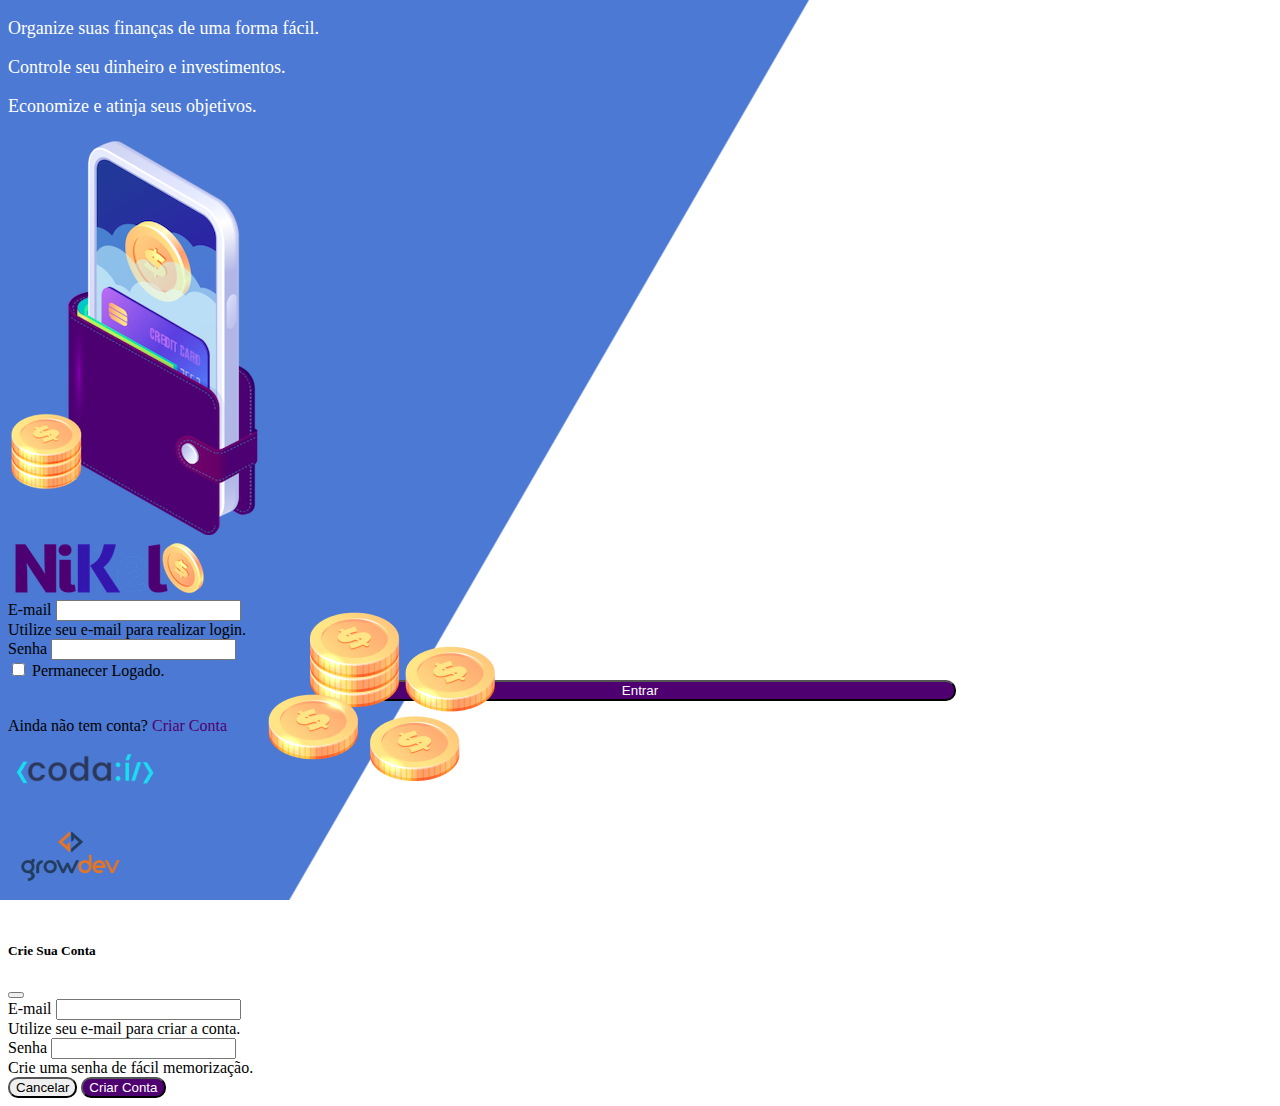
<file: index.html>
<!DOCTYPE html>
<html lang="pt">

<head>
    <meta charset="UTF-8">
    <meta http-equiv="X-UA-Compatible" content="IE=edge">
    <meta name="viewport" content="width=device-width, initial-scale=1.0">
    <title>NIKEL</title>
    <link href="http://cdn.jsdelivr.net/npm/bootstrap@5.1.3/dist/css/bootstrap.min.css" rel="stylesheet"
        integrity="sha384-1BmE4kWBq78iYhFldvKuhfTAU6auU8tT94WrHftjDbrCEXSU1oBoqyl2QvZ6jIW3" crossorigin="anonymous">
    <link rel="stylesheet" href="./css/styles.css">
</head>

<body id="login">
    <main>
        <div class="container">
            <div class="row vh-100">
                <div class="col d-flex justify-content-center my-5 flex-column">
                    <div class="text-login">
                        <p>Organize suas finanças de uma forma fácil.</p>
                        <p>Controle seu dinheiro e investimentos.</p>
                        <p> Economize e atinja seus objetivos.</p>
                        <div class="text-center">
                            <img src="./assets/images/pocket.png" alt="image pocket" class="img-fluid">
                            <img src="./assets/images/coins.png" alt="image coins"
                                class="img-fluid d-none d-md-inline coins">
                        </div>
                    </div>
                </div>
                <div class="col d-flex justify-content-center my-5 flex-column">
                    <div class="container">
                        <div class="row">
                            <div class="col">
                                <div class="text-center mb-3">
                                    <img src="./assets/images/nikel-logo.png" alt="nikel logo" class="img-fluid">
                                </div>
                            </div>
                        </div>
                        <div>
                        </div>
                        <div class="row">
                            <div class="col">
                                <div>
                                    <form id="login-form">
                                        <div class="mb-3">
                                            <label for="email-input" class="form-label">E-mail</label>
                                            <input type="email" class="form-control" id="email-input"
                                                aria-describedby="emailHelp" required>
                                            <div id="emailHelp" class="form-text">Utilize seu e-mail para realizar
                                                login.</div>
                                        </div>
                                        <div class="mb-3">
                                            <label for="password-input" class="form-label">Senha</label>
                                            <input type="password" class="form-control" id="password-input" required>
                                        </div>
                                        <div class="mb-3 form-check">
                                            <input type="checkbox" class="form-check-input" id= "session-check">
                                            <label class="form-check-label" for="session-check">Permanecer Logado.</label>
                                        </div>
                                        <div class="text-center">
                                            <button type="submit" class="btn button-login">Entrar</button>
                                        </div>
                                    </form>

                                </div>
                            </div>
                        </div>
                    </div>
                    <div class="row">
                        <div class="col">
                            <p id="link-conta" class="text-center mt-2 form-text" data-bs-toggle="modal"
                                data-bs-target="#register-modal">
                                Ainda não tem conta? <span class="link-default">Criar Conta</span></p>
                        </div>
                    </div>
                    <div class="row">
                        <div class="col">
                            <div class="text-center">
                                <img src="./assets/images/codai-logo.png" alt="codai-logo" class="img-fluid">

                            </div>
                        </div>
                    </div>
                    <div class="row">
                        <div class="col">
                            <div class="text-center">
                                <img src="./assets/images/growdev-logo.png" alt="grodev-logo" class="img-fluid">
                            </div>
                        </div>
                    </div>
                </div>
            </div>
            <!-- Modal -->
            <div class="modal fade" id="register-modal" tabindex="-1" aria-labelledby="exampleModalLabel"
                aria-hidden="true">
                <div class="modal-dialog">
                    <div class="modal-content">
                        <div class="modal-header">
                            <h5 class="modal-title" id="exampleModalLabel">Crie Sua Conta</h5>
                            <button type="button" class="btn-close" data-bs-dismiss="modal" aria-label="Close"></button>
                        </div>
                        <form id="create-form">
                            <div class="modal-body">
                                <div class="mb-3">
                                    <label for="email-create-input" class="form-label">E-mail</label>
                                    <input type="email" class="form-control" id="email-create-input"
                                        aria-describedby="emailHelp" required>
                                    <div id="emailHelp" class="form-text">Utilize seu e-mail para criar a conta.</div>
                                </div>
                                <div class="mb-3">
                                    <label for="password-create-input" class="form-label">Senha</label>
                                    <input type="password" class="form-control" id="password-create-input" required>
                                    <div id="emailHelp" class="form-text">Crie uma senha de fácil memorização.</div>
                                </div>

                                <div class="modal-footer">
                                    <button type="button" class="btn button-cancel"
                                        data-bs-dismiss="modal">Cancelar</button>
                                    <button type="submit" class="btn button-default">Criar Conta</button>
                                </div>
                        </form>
                    </div>

                </div>
            </div>
        </div>
    </main>
    <script src="http://cdn.jsdelivr.net/npm/bootstrap@5.1.3/dist/js/bootstrap.bundle.min.js"
        integrity="sha384-ka7Sk0Gln4gmtz2MlQnikT1wXgYsOg+OMhuP+IlRH9sENBO0LRn5q+8nbTov4+1p"
        crossorigin="anonymous"></script>
    <script src="./js/index.js"></script>
</body>

</html>
</file>
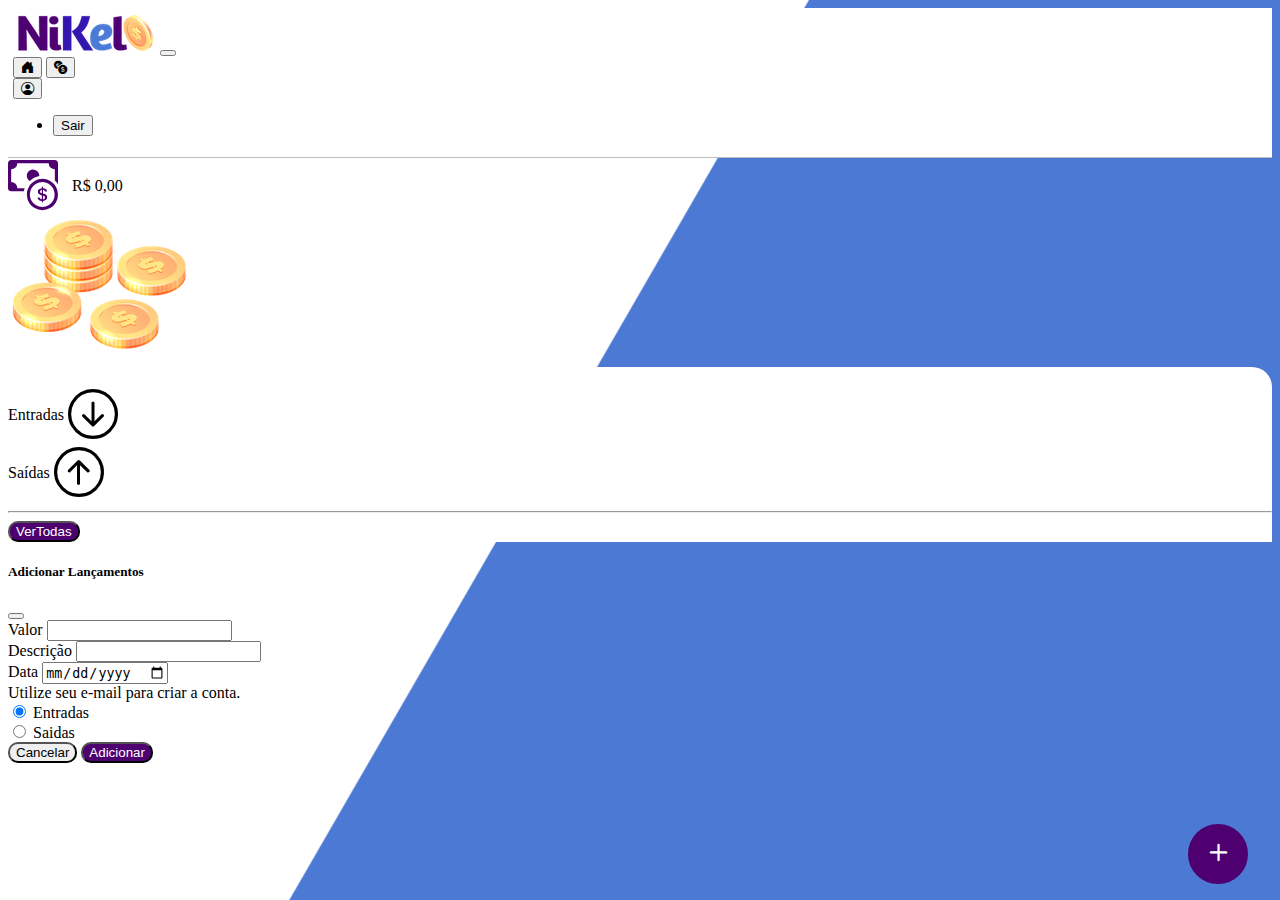
<file: home.html>
<!DOCTYPE html>
<html lang="pt">

<head>
    <meta charset="UTF-8">
    <meta http-equiv="X-UA-Compatible" content="IE=edge">
    <meta name="viewport" content="width=device-width, initial-scale=1.0">
    <title>NIKEL-HOME</title>
    <link href="http://cdn.jsdelivr.net/npm/bootstrap@5.1.3/dist/css/bootstrap.min.css" rel="stylesheet"
        integrity="sha384-1BmE4kWBq78iYhFldvKuhfTAU6auU8tT94WrHftjDbrCEXSU1oBoqyl2QvZ6jIW3" crossorigin="anonymous">
    <link rel="stylesheet" href="http://cdn.jsdelivr.net/npm/bootstrap-icons@1.8.1/font/bootstrap-icons.css">
    <link rel="stylesheet" href="./css/styles.css">
</head>

<body id="app">
    <header>
        <nav class="navbar navbar-expand navbar-light bg-white">
            <div class="container-fluid">
                <a class="navbar-brand" href="#"></a>
                <img src="./assets/images/nikel-small-logo.png" alt="nikel-small-logo img-fluid">
                <button class="navbar-toggler" type="button" data-bs-toggle="collapse"
                    data-bs-target="#navbarSupportedContent" aria-controls="navbarSupportedContent"
                    aria-expanded="false" aria-label="Toggle navigation">
                    <span class="navbar-toggler-icon"></span>
                </button>
                <div class="collapse navbar-collapse justify-content-end" id="navbarSupportedContent">
                    <div class="d-flex menu">
                        <a href="./home.html"> <button class="btn" type="button"><i
                                    class="bi bi-house-door-fill color-secundary fs-4"></i></button></a>
                        <a href="./transactions.html"> <button class="btn" type="button"><i
                                    class="bi bi-currency-exchange fs-4"></i></button></a>
                        <div class="dropdown">
                            <button class="btn" type="button" id="dropdownMenuButton1" data-bs-toggle="dropdown"
                                aria-expanded="false">
                                <i class="bi bi-person-circle fs-4"></i>
                            </button></a>
                            <ul class="dropdown-menu logout" aria-labelledby="dropdownMenuButton1">
                                <li><button class="dropdown-item" id="button-logout">Sair</button></li>
                            </ul>
                        </div>
                    </div>
                </div>
            </div>
        </nav>
    </header>
    <main>
        <div class="container-lg">
            <div class="row">
                <div class="col d-flex justify-content-start align-items-center mt-4">
                    <i class="bi bi-cash-coin color-primary icon-detail"></i>
                    <span class="fs-2" id="total">R$ 0,00</span>
                </div>
                <div class="col d-flex mt-4 justify-content-end">
                    <div class="text-center">
                        <img src="./assets/images/coins-small.png" alt="image-coins">
                    </div>

                </div>
            </div>
            <div class="row">
                <div class="col-12 shadow-lg info">
                    <div class="container">
                        <div class="row">
                            <div class="col-6">
                                <span class="fs-4"> Entradas <i
                                        class="bi bi-arrow-down-circle icon-detail fs-2 align-middle"></i></span>
                            </div>
                            <div class="col-6">
                                <span class="fs-4">Saídas <i
                                        class="bi bi-arrow-up-circle icon-detail fs-2 align-middle"></i></span>
                            </div>
                            <div class="col-12 my-2">
                                <hr>
                            </div>
                        </div>
                        <div class="row">
                            <div class="col-6">
                                <div class="container p-0 " id="cash-in-list"> </div>
                            </div>
                            <div class="col-6">
                                <div class="container p-0 " id="cash-out-list"> </div>
                            </div>
                            <div class="col-12 mb-4">
                                <button type="button" class="btn button-default" id="transactions-button">VerTodas</button>
                            </div>
                        </div>
                    </div>
                </div>
            </div>
            <button class="btn button-float" data-bs-toggle="modal" data-bs-target="#transaction-modal">
                <i class="bi bi-plus"></i></button>
        </div>
        <!-- Modal -->
        <div class="modal fade" id="transaction-modal" tabindex="-1" aria-labelledby="exampleModalLabel"
            aria-hidden="true">
            <div class="modal-dialog">
                <div class="modal-content">
                    <div class="modal-header">
                        <h5 class="modal-title" id="exampleModalLabel">Adicionar Lançamentos</h5>
                        <button type="button" class="btn-close" data-bs-dismiss="modal" aria-label="Close"></button>
                    </div>

                    <form id="transaction-form">
                        <div class="modal-body">
                            <div class="mb-3">
                                <label for="value-input" class="form-label">Valor</label>
                                <input type="number" step="any" class="form-control" id="value-input"
                                    aria-describedby="emailHelp" required>
                            </div>
                            <div class="mb-3">
                                <label for="description-input" class="form-label">Descrição</label>
                                <input type="text" class="form-control" id="description-input" required>
                            </div>
                            <div class="mb-3">
                                <label for="date-input" class="form-label">Data</label>
                                <input type="date" class="form-control" id="date-input" aria-describedby="emailHelp"
                                    required>
                                <div id="emailHelp" class="form-text">Utilize seu e-mail para criar a conta.</div>
                            </div>
                            <div class="mb-3">
                                <div class="form-check form-check-inline Entradas">
                                    <input class="form-check-input" type="radio" name="type-input" id="inlineRadio1"
                                        value="1" checked>
                                    <label class="form-check-label" for="inlineRadio1">Entradas</label>
                                </div>
                                <div class="form-check form-check-inline Saidas">
                                    <input class="form-check-input" type="radio" name="type-input" id="inlineRadio2"
                                        value="2">
                                    <label class="form-check-label" for="inlineRadio2">Saidas</label>
                                </div>
                            </div>
                            <div class="modal-footer">
                                <button type="button" class="btn button-cancel"
                                    data-bs-dismiss="modal">Cancelar</button>
                                <button type="submit" class="btn button-default">Adicionar</button>
                            </div>
                    </form>
                </div>
            </div>
        </div>
        </div>
    </main>
    <script src="http://cdn.jsdelivr.net/npm/bootstrap@5.1.3/dist/js/bootstrap.bundle.min.js"
        integrity="sha384-ka7Sk0Gln4gmtz2MlQnikT1wXgYsOg+OMhuP+IlRH9sENBO0LRn5q+8nbTov4+1p"
        crossorigin="anonymous"></script>
    <script src="./js/home.js"></script>
</body>

</html>
</file>
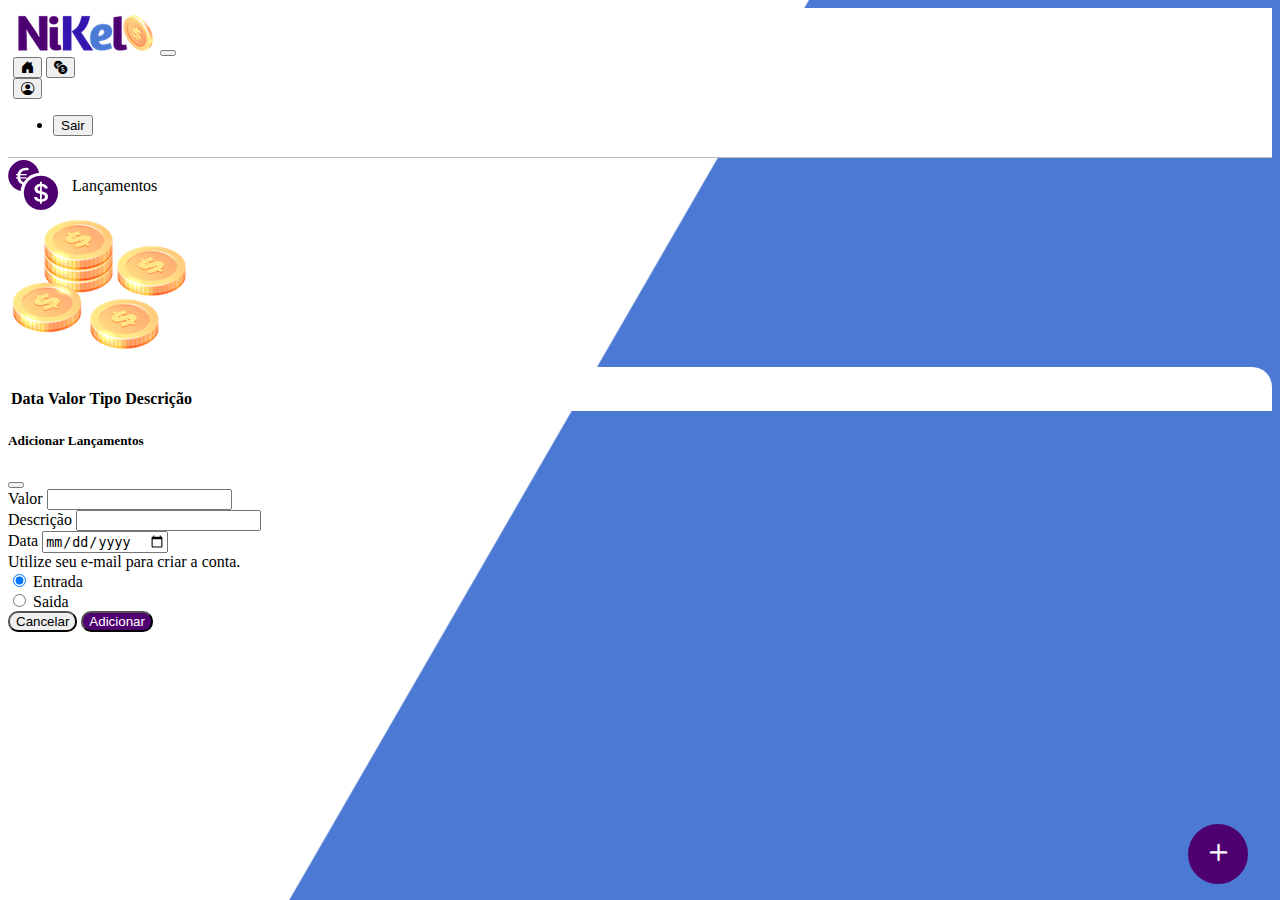
<file: transactions.html>
<!DOCTYPE html>
<html lang="pt">

<head>
    <meta charset="UTF-8">
    <meta http-equiv="X-UA-Compatible" content="IE=edge">
    <meta name="viewport" content="width=device-width, initial-scale=1.0">
    <title>NIKEL-LANÇAMENTOS</title>
    <link href="http://cdn.jsdelivr.net/npm/bootstrap@5.1.3/dist/css/bootstrap.min.css" rel="stylesheet"
        integrity="sha384-1BmE4kWBq78iYhFldvKuhfTAU6auU8tT94WrHftjDbrCEXSU1oBoqyl2QvZ6jIW3" crossorigin="anonymous">
    <link rel="stylesheet" href="http://cdn.jsdelivr.net/npm/bootstrap-icons@1.8.1/font/bootstrap-icons.css">
    <link rel="stylesheet" href="./css/styles.css">
</head>

<body id="app">
    <header>
        <nav class="navbar navbar-expand navbar-light bg-white">
            <div class="container-fluid">
                <a class="navbar-brand" href="#"></a>
                <img src="./assets/images/nikel-small-logo.png" alt="nikel-small-logo img-fluid">
                <button class="navbar-toggler" type="button" data-bs-toggle="collapse"
                    data-bs-target="#navbarSupportedContent" aria-controls="navbarSupportedContent"
                    aria-expanded="false" aria-label="Toggle navigation">
                    <span class="navbar-toggler-icon"></span>
                </button>
                <div class="collapse navbar-collapse justify-content-end" id="navbarSupportedContent">
                    <div class="d-flex menu">
                        <a href="./home.html"> <button class="btn" type="button"><i
                                    class="bi bi-house-door-fill  fs-4"></i></button></a>
                        <a href="./transactions.html"> <button class="btn" type="button"><i
                                    class="bi bi-currency-exchange color-secundary fs-4"></i></button></a>
                        <div class="dropdown">
                            <button class="btn" type="button" id="dropdownMenuButton1" data-bs-toggle="dropdown"
                                aria-expanded="false"><i class="bi bi-person-circle fs-4"></i></button></a>
                            <ul class="dropdown-menu logout" aria-labelledby="dropdownMenuButton1">
                                <li><button class="dropdown-item" id="button-logout">Sair</button></li>
                            </ul>
                        </div>
                    </div>
                </div>
            </div>
        </nav>
    </header>
    <main>
        <div class="container-lg">
            <div class="row">
                <div class="col d-flex justify-content-start align-items-center mt-4">
                    <i class="bi bi-currency-exchange color-primary icon-detail"></i>
                    <span class="fs-2">Lançamentos</span>
                </div>
                <div class="col d-flex mt-4 justify-content-end">
                    <div class="text-center">
                        <img src="./assets/images/coins-small.png" alt="image-coins">
                    </div>
                </div>
            </div>
            <div class="row">
                <div class="col-12 shadow-lg info">
                    <div class="container">
                        <div class="row">
                            <div class="col">
                                <table class="table">
                                    <thead>
                                        <tr>
                                            <th scope="col">Data</th>
                                            <th scope="col">Valor</th>
                                            <th scope="col">Tipo</th>
                                            <th scope="col">Descrição</th>
                                        </tr>
                                    </thead>
                                    <tbody id="transactions-list">
                                    </tbody>
                                </table>
                            </div>
                        </div>
                    </div>
                </div>
            </div>
            <button class="btn button-float" data-bs-toggle="modal" data-bs-target="#transaction-modal">
                <i class="bi bi-plus"></i></button>
        </div>
        <!-- Modal -->
        <div class="modal fade" id="transaction-modal" tabindex="-1" aria-labelledby="exampleModalLabel"
            aria-hidden="true">
            <div class="modal-dialog">
                <div class="modal-content">
                    <div class="modal-header">
                        <h5 class="modal-title" id="exampleModalLabel">Adicionar Lançamentos</h5>
                        <button type="button" class="btn-close" data-bs-dismiss="modal" aria-label="Close"></button>
                    </div>
                    <form id="transaction-form">
                        <div class="modal-body">
                            <div class="mb-3">
                                <label for="value-input" class="form-label">Valor</label>
                                <input type="number" step="any" class="form-control" id="value-input"
                                    aria-describedby="emailHelp" required>
                            </div>
                            <div class="mb-3">
                                <label for="description-input" class="form-label">Descrição</label>
                                <input type="text" class="form-control" id="description-input" required>
                            </div>
                            <div class="mb-3">
                                <label for="date-input" class="form-label">Data</label>
                                <input type="date" class="form-control" id="date-input" aria-describedby="emailHelp"
                                    required>
                                <div id="emailHelp" class="form-text">Utilize seu e-mail para criar a conta.</div>
                            </div>
                            <div class="mb-3">
                                <div class="form-check form-check-inline">
                                    <input class="form-check-input" type="radio" name="type-input" id="inlineRadio1"
                                        value="1" checked>
                                    <label class="form-check-label" for="inlineRadio1">Entrada</label>
                                </div>
                                <div class="form-check form-check-inline">
                                    <input class="form-check-input" type="radio" name="type-input"
                                        id="inlineRadio2" value="2">
                                    <label class="form-check-label" for="inlineRadio2">Saida</label>
                                </div>
                            </div>
                            <div class="modal-footer">
                                <button type="button" class="btn button-cancel"
                                    data-bs-dismiss="modal">Cancelar</button>
                                <button type="submit" class="btn button-default">Adicionar</button>
                            </div>
                    </form>
                </div>
            </div>
    </main>
    <script src="http://cdn.jsdelivr.net/npm/bootstrap@5.1.3/dist/js/bootstrap.bundle.min.js"
        integrity="sha384-ka7Sk0Gln4gmtz2MlQnikT1wXgYsOg+OMhuP+IlRH9sENBO0LRn5q+8nbTov4+1p"
        crossorigin="anonymous"></script>
    <script src="./js/transactions.js"></script>
</body>
</html>
</file>
<file: css/styles.css>
#login {
    background: linear-gradient(120deg, #4c79d3 44.9%, #ffffff 45%) no-repeat fixed;
}

#app {
    background: linear-gradient(120deg, #ffffff 44.9%, #4c79d3 45%) no-repeat fixed;
}

header {
    border-bottom: 1px solid #bebcbc;
    padding: 5px;
    background-color: #ffffff;
}

.color-primary {
    color: #4e0070;
}

.color-secondary {
    color: #4c79d3;
}

.icon-detail {
    font-size: 50px;
    margin-right: 10px;
    vertical-align: middle;
}

.text-login {
    color: #ffffff;
    font-size: 18px;
    font-weight: 500;
}

.coins {
    position: absolute;
    bottom: 100px;
}

.button-login {
    border-radius: 10px;
    background-color: #4e0070;
    color: #ffffff;
    width: 50%;
    margin: 0 25%;
}

.button-default {
    border-radius: 10px;
    background-color: #4e0070;
    color: #ffffff;
}

.button-cancel {
    border-radius: 10px;
}

.button-float {
    border-radius: 100%;
    height: 60px;
    width: 60px;
    position: fixed;
    padding: 0 !important;
    bottom: 1rem;
    right: 2rem;
    font-size: 35px;
    border: 2px solid #4e0070;
    background-color: #4e0070;
    color: #ffffff;
}

.button-float:hover {
    border: 2px solid #4c79d3;
    background-color: #ffffff;
    color: #4c79d3;
}

.button-login:hover, .button-default:hover {
    background: #4c79d3;
    color: #ffffff;
}

.link-default {
    color: #4e0070;
    cursor: pointer;
}

.link-default:hover {
    color: #4c79d3;
}

.info {
    background-color: #ffffff;
    border-radius: 20px 20px 0px 0px;
    padding: 20px 0px 0px 0px;
}

.logout {
    min-width: 5rem !important;
}

.menu {
    margin-right: 20px;
}
</file>
